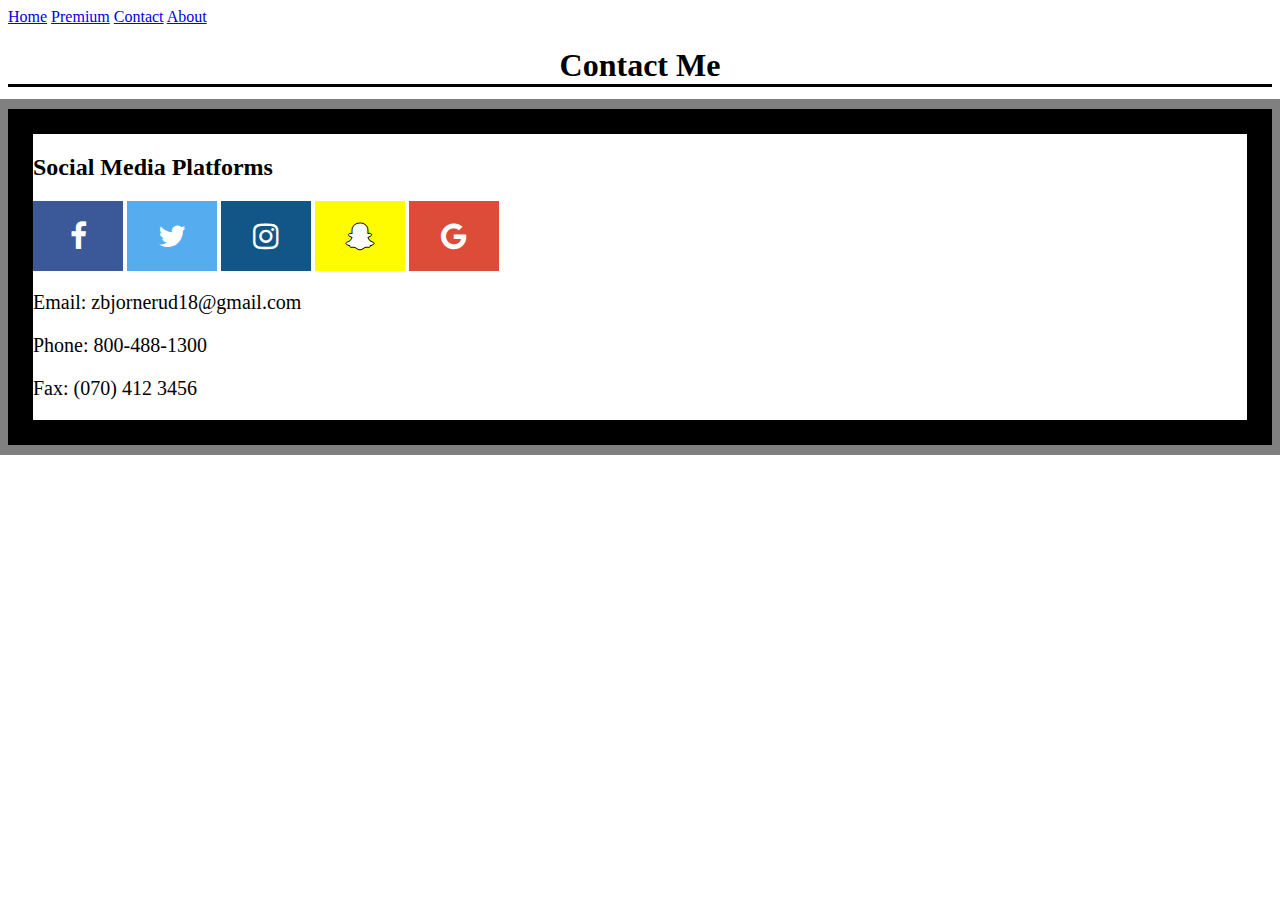
<file: Contact.html>
<!DOCTYPE html>
<html>
<head> <link rel="stylesheet" href="https://cdnjs.cloudflare.com/ajax/libs/font-awesome/4.7.0/css/font-awesome.min.css">

<!-- Add font awesome icons -->

<link rel="stylesheet" type="text/css" href="../style.css"></head>

<div>
   <a href="../index.html">Home</a>
  <a href="Premium.html">Premium</a>
  <a href="Contact.html">Contact</a>
  <a href="About.html">About</a>
</div>

<style type="text/css">
a:hover {
    background-color: red;
}





<p><b>Note:</b> The :hover selector style links on mouse-over.</p>
</style>

<title>Zanes Product</title>
<body>
 
 <p>
<h1>Contact Me</h1>
<p>

<div id="box">  <h2> Social Media Platforms

   </h2>
<a href="#" class="fa fa-facebook" onclick="window.location.href='http://weknowmemes.com/generator/meme/sike/55578/'"></a>
<a href="#" class="fa fa-twitter" onclick="window.location.href='http://weknowmemes.com/generator/meme/sike/55578/'"></a>
<a href="#" class="fa fa-instagram" onclick="window.location.href='http://weknowmemes.com/generator/meme/sike/55578/'"></a>
<a href="#" class="fa fa-snapchat-ghost" onclick="window.location.href='http://weknowmemes.com/generator/meme/sike/55578/'"></a>
<a href="#" class="fa fa-google" onclick="window.location.href='http://weknowmemes.com/generator/meme/sike/55578/'"></a>



<p> Email: zbjornerud18@gmail.com
</p>
<p>Phone: 800-488-1300 </p>
<p>Fax: (070) 412 3456</p>



<!-- <form oninput="x.value=parseInt(a.value)*parseInt(b.value)">0
<input type="range" id="a" value="50">100
x<input type="number" id="b" value="50">
=<output name="x" for="a b"></output>
</form> -->










</body>
</html>
</file>
<file: style.css>
body {
    background-color: white;


   }
}
div { 
	list-style-type: none;
	margin: 15;
	padding: 0;
	overflow: hidden;
	background-color: black;
	
}
h1{text-align: center;}

#box{

	height: 100%;
	border: 25px solid black;
  outline: gray solid 10px;
}
.fa {
    padding: 20px;
    font-size: 30px;
    width: 50px;
    text-align: center;
    text-decoration: none;

    position: static;
    bottom: 500;
    right: 0;
    width: 50
   
}

/* Add a hover effect if you want */
.fa:hover {
    opacity: 0.7;
}

/* Set a specific color for each brand */

/* Facebook */
.fa-facebook {
    background: #3B5998;
    color: white;
}

/* Twitter */
.fa-twitter {
    background: #55ACEE;
    color: white;
}
.fa-snapchat-ghost {
  background: #fffc00;
  color: white;
  text-shadow: -1px 0 black, 0 1px black, 1px 0 black, 0 -1px black;
}
.fa-instagram {
  background: #125688;
  color: white;
}
.fa-google {
  background: #dd4b39;
  color: white;
}

h1 {
    color: black;
    text-align: center;
    border-bottom-style: solid;
    margin: 15;

}

p {
    font-family: times;
    font-size: 20px;
    p.solid {border-style: solid; 
}
</file>
